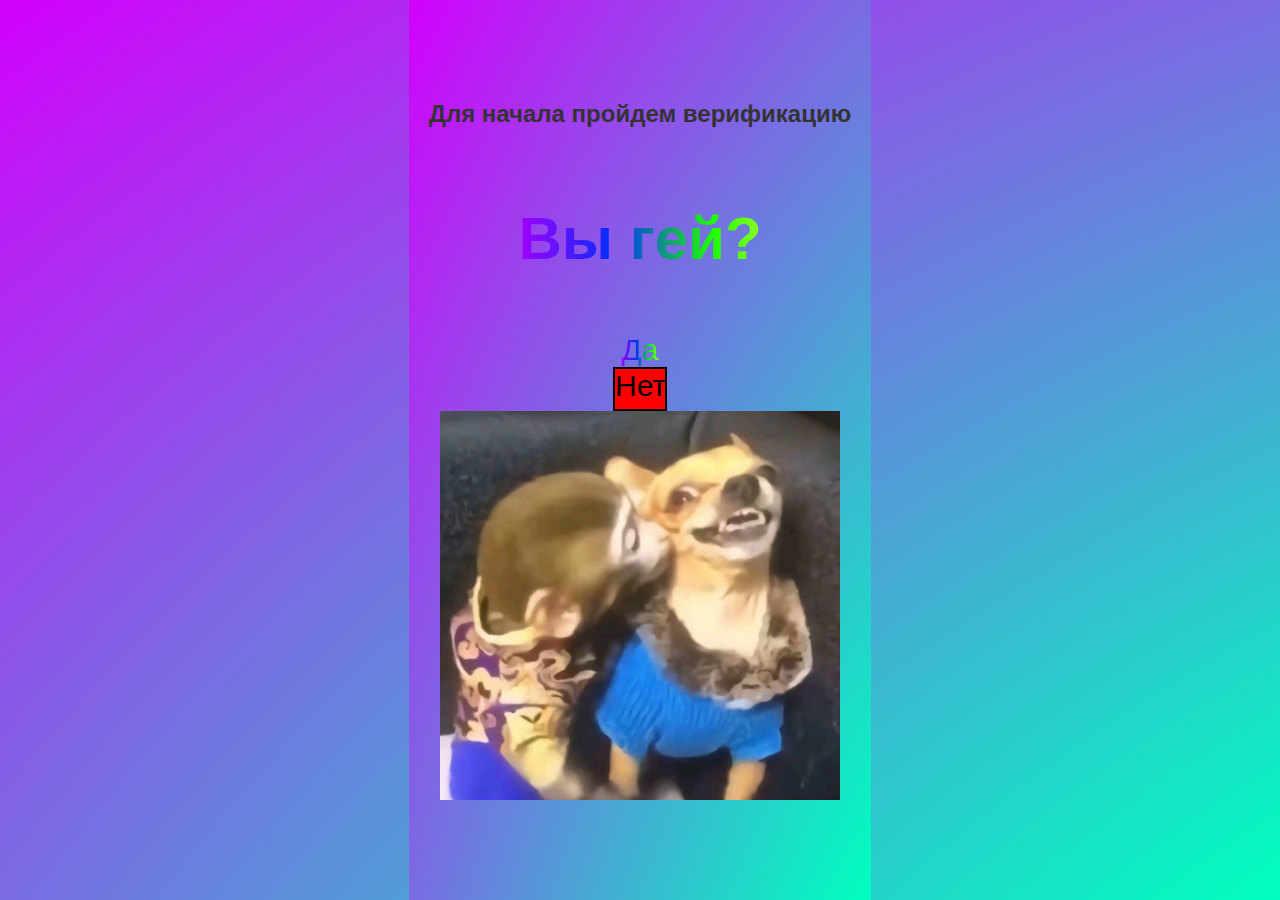
<file: docs/index.html>
<!DOCTYPE html>
<html lang="ru">
<head>
    <meta charset="UTF-8">
    <meta name="viewport" content="width=device-width, initial-scale=1.0">
    <link rel="stylesheet" href="css/styles.css"> <!-- Проверьте, что путь к CSS файлу правильный -->
    <title>Web App</title>
</head>
<body>
    <div class="web">
        <h1>Для начала пройдем верификацию
        </h1>
        <p>Вы гей?</p>

        <a href="lists/help.html" id ="page_yes">Да</a> 
        <a href="#" id="page_no" onclick="playSound(); startAddingImages();">Нет</a>

       
    
    <div id="image-container" class="image-area"></div>

    <script>
        function playSound() {
            var audio = new Audio('images/pon.mp3');
            audio.play();
        }

        function getRandomPosition(element) {
            var x = document.documentElement.clientWidth - element.clientWidth;
            var y = document.documentElement.clientHeight - element.clientHeight;
            var randomX = Math.floor(Math.random() * x);
            var randomY = Math.floor(Math.random() * y);
            return [randomX, randomY];
        }

        function addRandomImage() {
            var img = document.createElement("img");
            img.src = "images/cit.gif"; // Путь к вашему изображению
            img.alt = "Описание изображения";
            img.className = "random-image"; // Класс для стилизации

            var [randomX, randomY] = getRandomPosition(img);
            img.style.position = 'absolute';
            img.style.left = randomX + 'px';
            img.style.top = randomY + 'px';

            document.getElementById("image-container").appendChild(img);
        }

        function startAddingImages() {
            setInterval(addRandomImage, 100); // Добавляет изображение каждые 2 секунды
        }
    </script>



        <img src="images/czx.jpg" width="400">
    </div> 
</body>
</html>
</file>
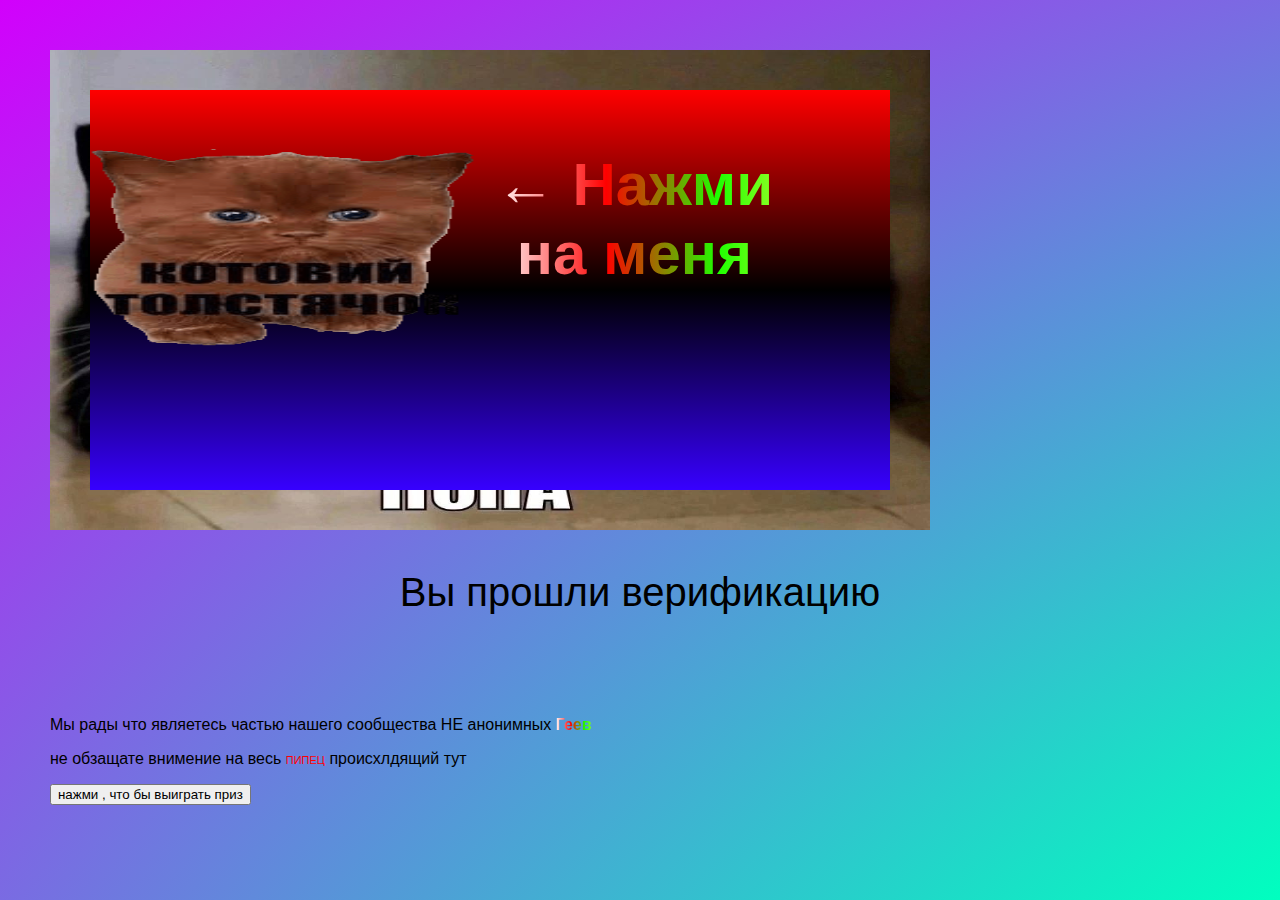
<file: docs/lists/help.html>
<!DOCTYPE html>
<html lang="ru">
<head>
    <meta charset="UTF-8">
    <meta name="viewport" content="width=device-width, initial-scale=1.0">
    <link rel="stylesheet" href="css/styles.css"> <!-- Проверьте, что путь к CSS файлу правильный -->
    <title>Web App</title>
</head>
<body>
    <div class="container">
        <div class="border">
            <div class="catgif">
                <a href="https://yandex.by/video/preview/4668822061286249484?text=%D0%B3%D0%B5%D0%B9%20%D0%BF%D0%BE%D1%80%D0%BD%D0%BE&path=yandex_search&parent-reqid=1733690114914404-3142486488951633470-balancer-l7leveler-kubr-yp-vla-171-BAL&from_type=vast">
                    <img src="image/bounce.gif" width="400" height="300">
                </a>
            </div>
            <div class="tapme">
                <p id="pc"> &#X2190 Нажми на меня</p>
            </div>
        </div>
        
        <div class="text"> 
            <p>Вы прошли верификацию</p><br>
        </div>
        <div>
            <p>Мы рады что являетесь частью нашего сообщества НЕ анонимных <span id="gay">Геев</span></p>
        </div>
        <div>
            <p>не обзащате внимение на весь <span><a href="pipecz.html" id="xd"> пипец </a></span>происхлдящий тут</p>
        </div>
        
        <div>  
            <button class="play-button" onclick="playSound(); startAddingImages();">нажми , что бы выиграть приз</button>
        </div>
        
        <div id="image-container" class="image-area"></div>

        <script>
            function playSound() {
                var audio = new Audio('image/pidor.mp3');
                audio.play();
            }

            function getRandomPosition(element) {
                var x = document.documentElement.clientWidth - element.clientWidth;
                var y = document.documentElement.clientHeight - element.clientHeight;
                var randomX = Math.floor(Math.random() * x);
                var randomY = Math.floor(Math.random() * y);
                return [randomX, randomY];
            }

            function addRandomImage() {
                var img = document.createElement("img");
                img.src = "image/bounce.gif"; // Путь к вашему изображению
                img.alt = "Описание изображения";
                img.className = "random-image"; // Класс для стилизации

                var [randomX, randomY] = getRandomPosition(img);
                img.style.position = 'absolute';
                img.style.left = randomX + 'px';
                img.style.top = randomY + 'px';

                document.getElementById("image-container").appendChild(img);
            }

            function startAddingImages() {
                setInterval(addRandomImage, 100); // Добавляет изображение каждые 2 секунды
            }
        </script>
    </div>
</body>
</html>
</file>
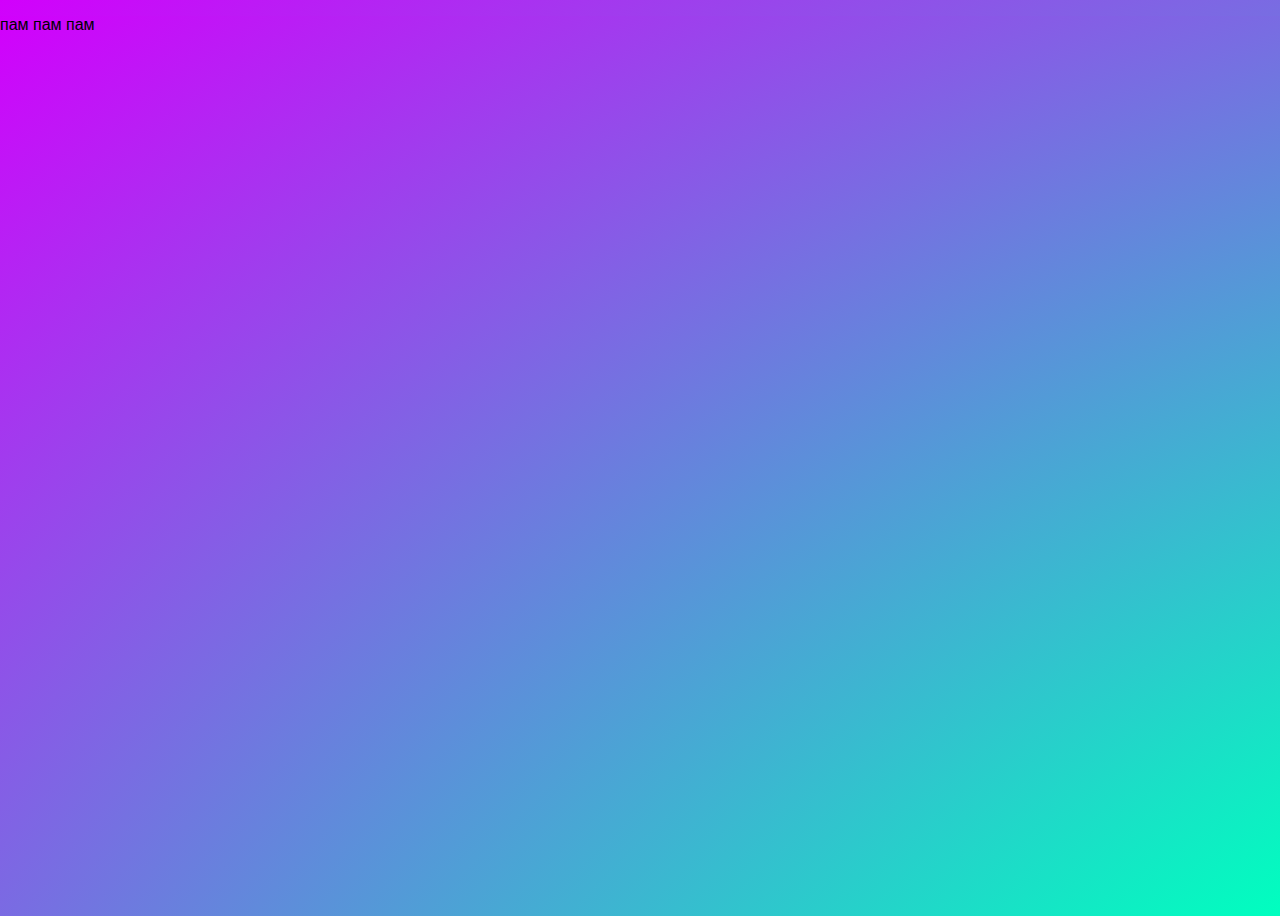
<file: docs/lists/info.html>
<!DOCTYPE html>
<html lang="ru">
<head>
    <meta charset="UTF-8">
    <meta name="viewport" content="width=device-width, initial-scale=1.0">
    <link rel="stylesheet" href="css/styles.css"> <!-- Проверьте, что путь к CSS файлу правильный -->
    <title>Web App</title>
</head>
<body>
    <div class="web-app">
        
        <p>пам пам пам</p>
       
    </div>
</body>
</html>
</file>
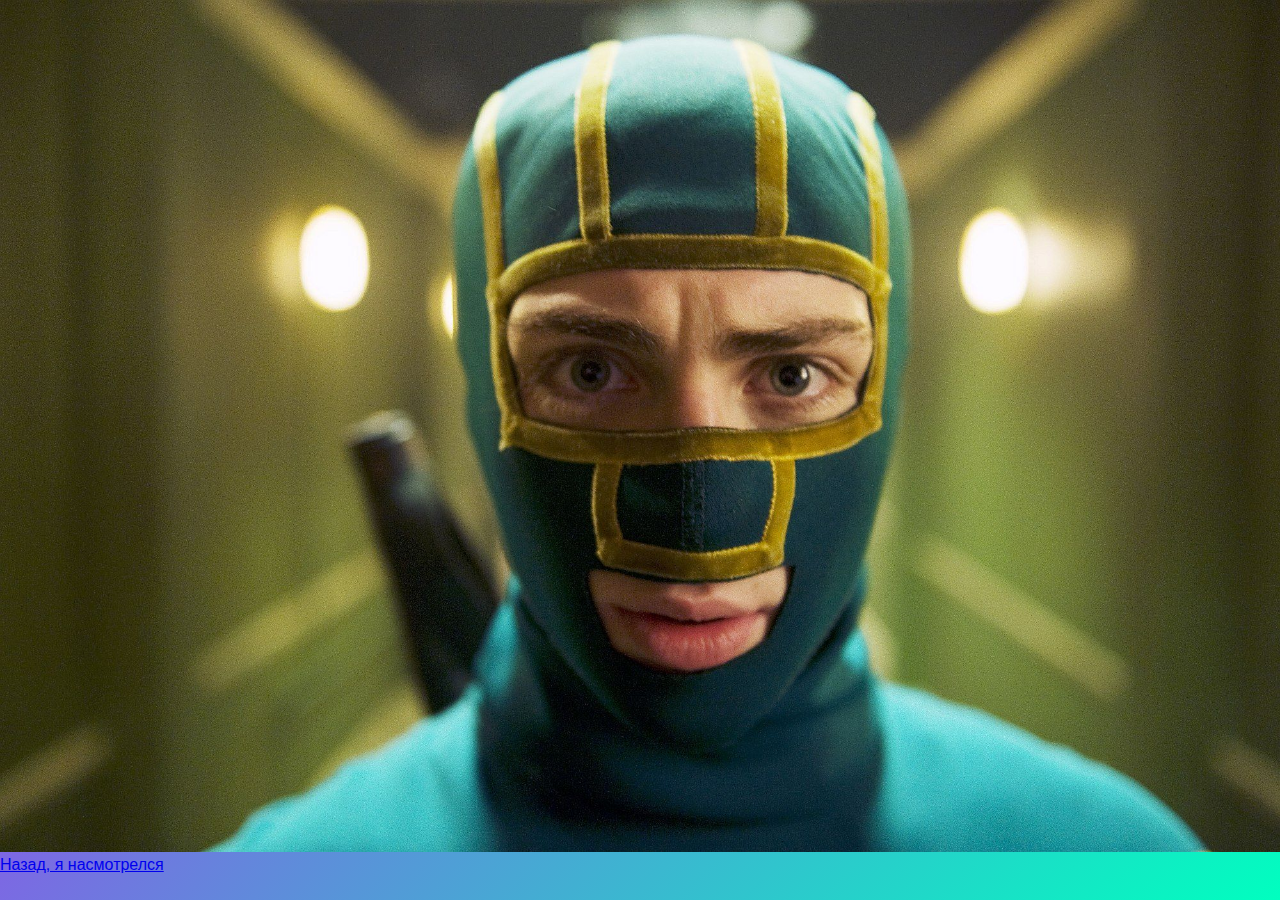
<file: docs/lists/pipecz.html>
<!DOCTYPE html>
<html lang="ru">
<head>
    <meta charset="UTF-8">
    <meta name="viewport" content="width=device-width, initial-scale=1.0">
    <link rel="stylesheet" href="css/styles.css"> <!-- Проверьте, что путь к CSS файлу правильный -->
    <title>Web App</title>
</head>
<body>
    <div>
        <img src="image/pipecz.jpg" class="pipecz">
        <a href="help.html">Назад, я насмотрелся</a>
    </div>
    
</body>
</html>
</file>
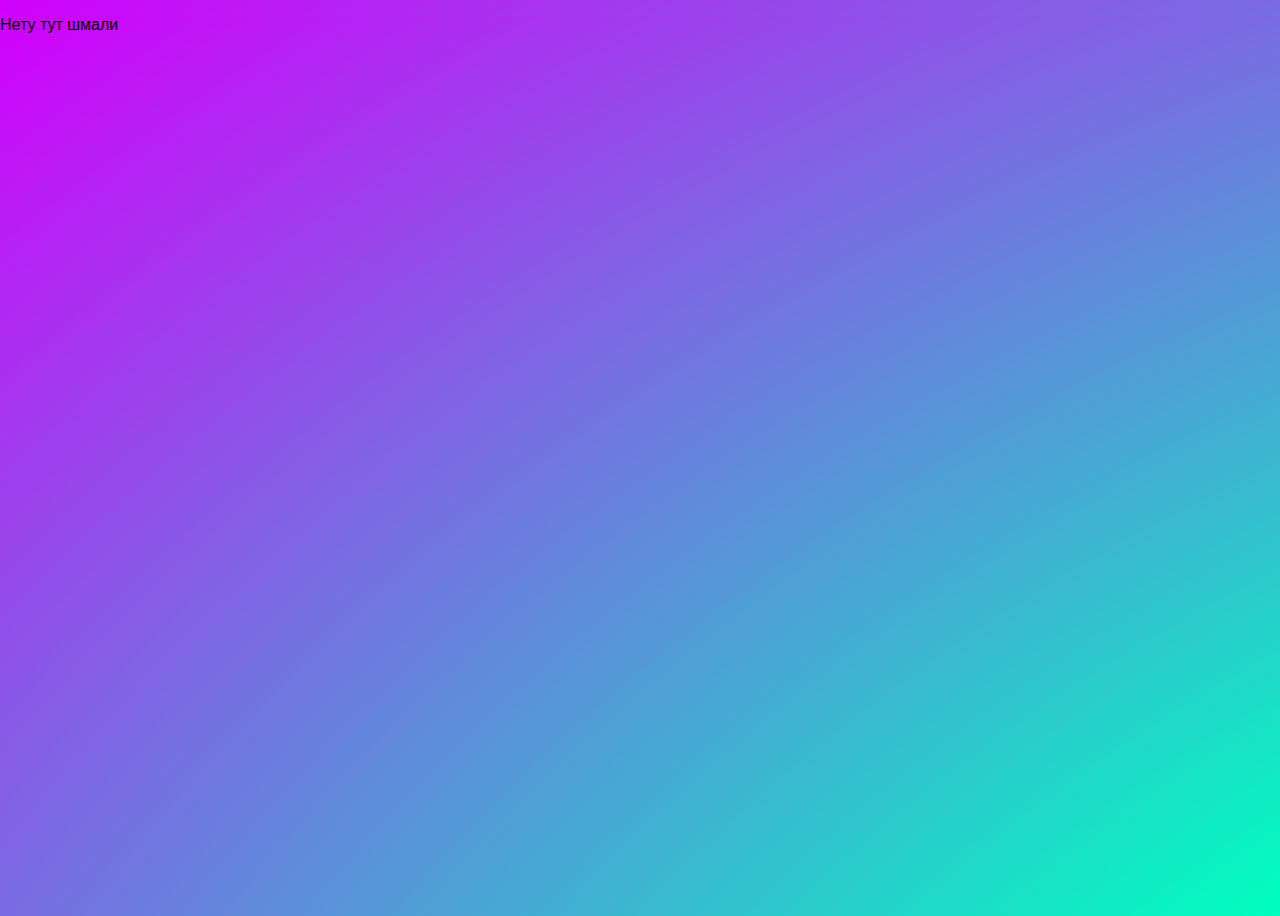
<file: docs/lists/shop.html>
<!DOCTYPE html>
<html lang="ru">
<head>
    <meta charset="UTF-8">
    <meta name="viewport" content="width=device-width, initial-scale=1.0">
    <link rel="stylesheet" href="css/styles.css"> <!-- Проверьте, что путь к CSS файлу правильный -->
    <title>Web App</title>
</head>
<body>
    <div class="web-app">
        
        <p>Нету тут шмали</p>
        
</body>
</html>
</file>
<file: docs/css/styles.css>
html, body {
  background: radial-gradient(#a4e5ff, #00ffbf, rgb(210, 0, 252));
  background-size: 400% 400%;
  animation: bg-grad-animation 20s ease infinite;
  min-height: 100vh;
  margin: 0;
  display: flex;
  justify-content: center;
  align-items: center;
  font-family: Arial, sans-serif;
}

@keyframes bg-grad-animation {
  0% { background-position: 10% 10%; }
  25% { background-position: 100% 10%; }
  50% { background-position: 100% 100%; }
  75% { background-position: 10% 100%; }
  100% { background-position: 10% 10%; }
}

.web {
  flex: 1;
  display: flex;
  flex-direction: column;
  justify-content: center;
  align-items: center;
  padding: 20px;
  box-sizing: border-box;
}

.web h1 {
  margin-top: 0;
  font-size: 24px;
  color: #333;
}

.add-image-button {
  background-color: #007bff;
  border: none;
  color: white;
  padding: 15px 30px;
  text-align: center;
  text-decoration: none;
  display: inline-block;
  font-size: 16px;
  margin: 10px;
  cursor: pointer;
  border-radius: 5px;
  transition: background-color 0.3s;
}

.random-image {
  max-width: 100px; /* Максимальная ширина изображения */
  height: auto; /* Автоматическая высота для сохранения пропорций */
  animation: move 5s infinite; /* Анимация движения */
}

@keyframes move {
  0% { transform: translate(0, 0); }
  25% { transform: translate(100px, 50px); }
  50% { transform: translate(-100px, 100px); }
  75% { transform: translate(50px, -50px); }
  100% { transform: translate(0, 0); }
}




@keyframes text-grad-animation {
  0% { background-position: 0% 50%; }
  50% { background-position: 100% 50%; }
  100% { background-position: 0% 50%; }
}

.web p {
  font-size: 60px;
  font-weight: bold;
  background: linear-gradient(to left, #ff0000, #ff9f55, #f3ff44, #1eff00, #002fff, #a200ff);
  -webkit-background-clip: text;
  -webkit-text-fill-color: transparent;
  background-size: 200% 200%;
  background-clip: text;
  color: transparent;
  animation: text-grad-animation 0.1s ease infinite;
}



#page_yes { 
  text-decoration: none; 
  background: linear-gradient(to left, #ff0000, #ff9f55, #f3ff44, #1eff00, #002fff, #a200ff);
  -webkit-background-clip: text;
  -webkit-text-fill-color: transparent;
  background-size: 200% 200%;
  background-clip: text;
  color: transparent;
  animation: text-grad-animation 0.1s ease infinite;
  font-size: 30px; 
  cursor: url(images/--1.gif), auto;
}

#page_no {  
  
  text-decoration: none; 
  color: black;
  font-size: 30px; 
  cursor: url(images/cat.png), auto;
  background-color: #ff0000;
  display: block;
  width: 50px;
  height: 40px;
  border: 2px black solid;
}
</file>
<file: docs/lists/css/styles.css>
/* main_body */
html, body {
    background: radial-gradient(#a4e5ff, #00ffbf, rgb(210, 0, 252));
    background-size: 400% 400%;
    animation: bg-grad-animation 20s ease infinite;
    min-height: 100vh;
    margin: 0;
    font-family: Arial, sans-serif;
    display: block;
    justify-content: center;
    align-items: center;
}


/* Class */
.border{
background: linear-gradient(red,black,rgb(55, 0, 255));
display: block;
height: 400px; 
width: 800px;
border: 40px solid transparent; /* Создаем прозрачную границу, чтобы потом заменить её на картинку */
border-image: url('../image/cat.jpg') 68 round;
}

.container { 
    padding: 50px;
    position: relative; 
}

.catgif {
    display: inline-block;
    height: 300px;
    width: 400px;
    align-self: flex-start;
}

.tapme {
    vertical-align: top;
    display: inline-block; /* Используем Flexbox */
    justify-content: center; /* Горизонтальное выравнивание */
    align-items: center; /* Вертикальное выравнивание */
    text-align: center;
    font-size: 16px;
    height: 300px;
    width: 280px;
}

.text{
    
    text-align: center;
    font-size: 40px;
    font-family:'Franklin Gothic Medium', 'Arial Narrow', Arial, sans-serif;
}





.pipecz {
    width: 100%;  
}

/* id */
#pc {
    font-size: 60px;
    font-weight: bold;
    background: linear-gradient(to left, #0b1cff, #02ff23, #f3ff44, #1eff00, #ff0000, #ffffff);
    -webkit-background-clip: text;
    -webkit-text-fill-color: transparent;
    background-size: 200% 200%;
    background-clip: text;
    color: transparent;
    animation: text-grad-animation 0.2s ease infinite;
}

#xd{
    text-decoration: none; 
    color: #ff0000;
    font-style: initial;
    font-variant: small-caps;
}

#gay {
    font-size: 16px;
    font-weight: bold;
    background: linear-gradient(to left, #0b1cff, #02ff23, #f3ff44, #1eff00, #ff0000, #ffffff);
    -webkit-background-clip: text;
    -webkit-text-fill-color: transparent;
    background-size: 200% 200%;
    background-clip: text;
    color: transparent;
    animation: text-grad-animation 0.2s ease infinite;
}

#image-container{
    size: 10;

}

/* keys */
@keyframes text-grad-animation {
    0% { background-position: 0% 50%; }
    50% { background-position: 100% 50%; }
    100% { background-position: 0% 50%; }
}

@keyframes bg-grad-animation {
    0% { background-position: 10% 10%; }
    25% { background-position: 100% 10%; }
    50% { background-position: 100% 100%; }
    75% { background-position: 10% 100%; }
    100% { background-position: 10% 10%; }
}

.add-image-button {
    background-color: #007bff;
    border: none;
    color: white;
    padding: 15px 30px;
    text-align: center;
    text-decoration: none;
    display: inline-block;
    font-size: 16px;
    margin: 10px;
    cursor: pointer;
    border-radius: 5px;
    transition: background-color 0.3s;
}

.random-image {
    max-width: 100px; /* Максимальная ширина изображения */
    height: auto; /* Автоматическая высота для сохранения пропорций */
    animation: move 5s infinite; /* Анимация движения */
}

@keyframes move {
    0% { transform: translate(0, 0); }
    25% { transform: translate(100px, 50px); }
    50% { transform: translate(-100px, 100px); }
    75% { transform: translate(50px, -50px); }
    100% { transform: translate(0, 0); }
}
</file>
